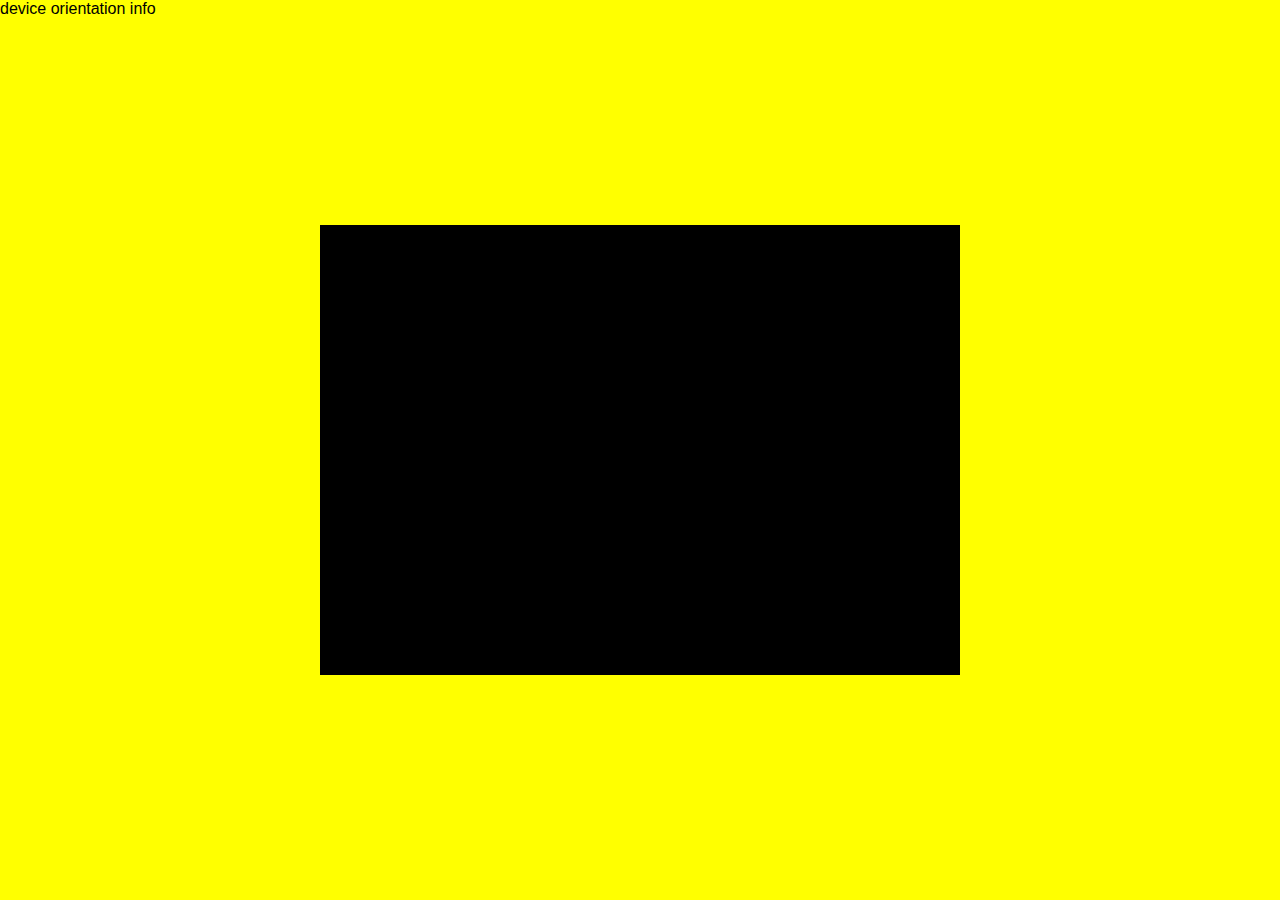
<file: accelerometer/index.html>
<!DOCTYPE html>
<html>
<head>
	<title>Accelerometer Test</title>
	<meta name="viewport" content="width=device-width, initial-scale=1">
	<link rel="stylesheet" media="screen" type="text/css" href="main.css">
</head>
<body>

<div id="fun">
	<div id="info">device orientation info<span id="orientation"></span></div>
	<div id="shape" class="round"></div>
</div>
<script src="jquery-1.10.1.min.js"></script>
<script src="init.js"></script>
</body>
</html>
</file>
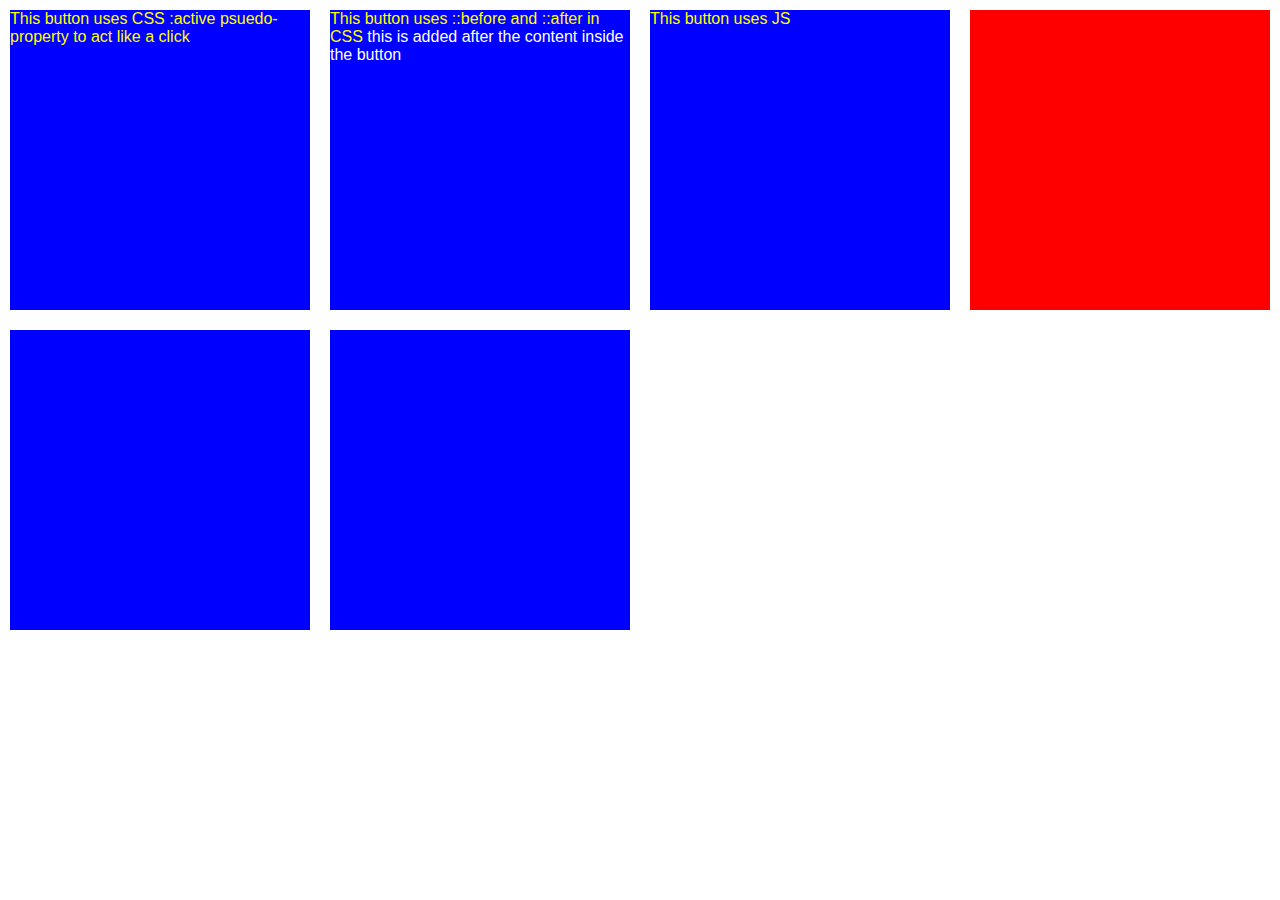
<file: exercise-charrette/index.html>
<!DOCTYPE html>
<html>

<head>
    <title>50 Results Charrette</title>
    <meta charset="utf-8" />
    <link rel="stylesheet" href="assets/main.css" type="text/css" />

    <!-- jquery -->
    <script src="https://code.jquery.com/jquery-1.10.2.js"></script>
    <script src="assets/script.js"></script>

</head>

<body>
  <div class="container">
    <!-- item 1 -->
    <div class="item" id="button-1">
      This button uses CSS :active psuedo-property to act like a click
    </div>
    <!-- item 2 -->
    <div class="item" id="button-2">
      This button uses ::before and ::after in CSS
    </div>
    <!-- item 3 -->
    <div class="item" id="button-3">
      This button uses JS
    </div>
    <!-- item 4 -->
    <div class="item" id="button-4">
    </div>
    <!-- item 5 -->
    <div class="item" id="button-5">
    </div>

    <!-- item 6 -->
    <div class="item" id="button-6">
    </div>
    
  </div>
</body>
</html>
</file>
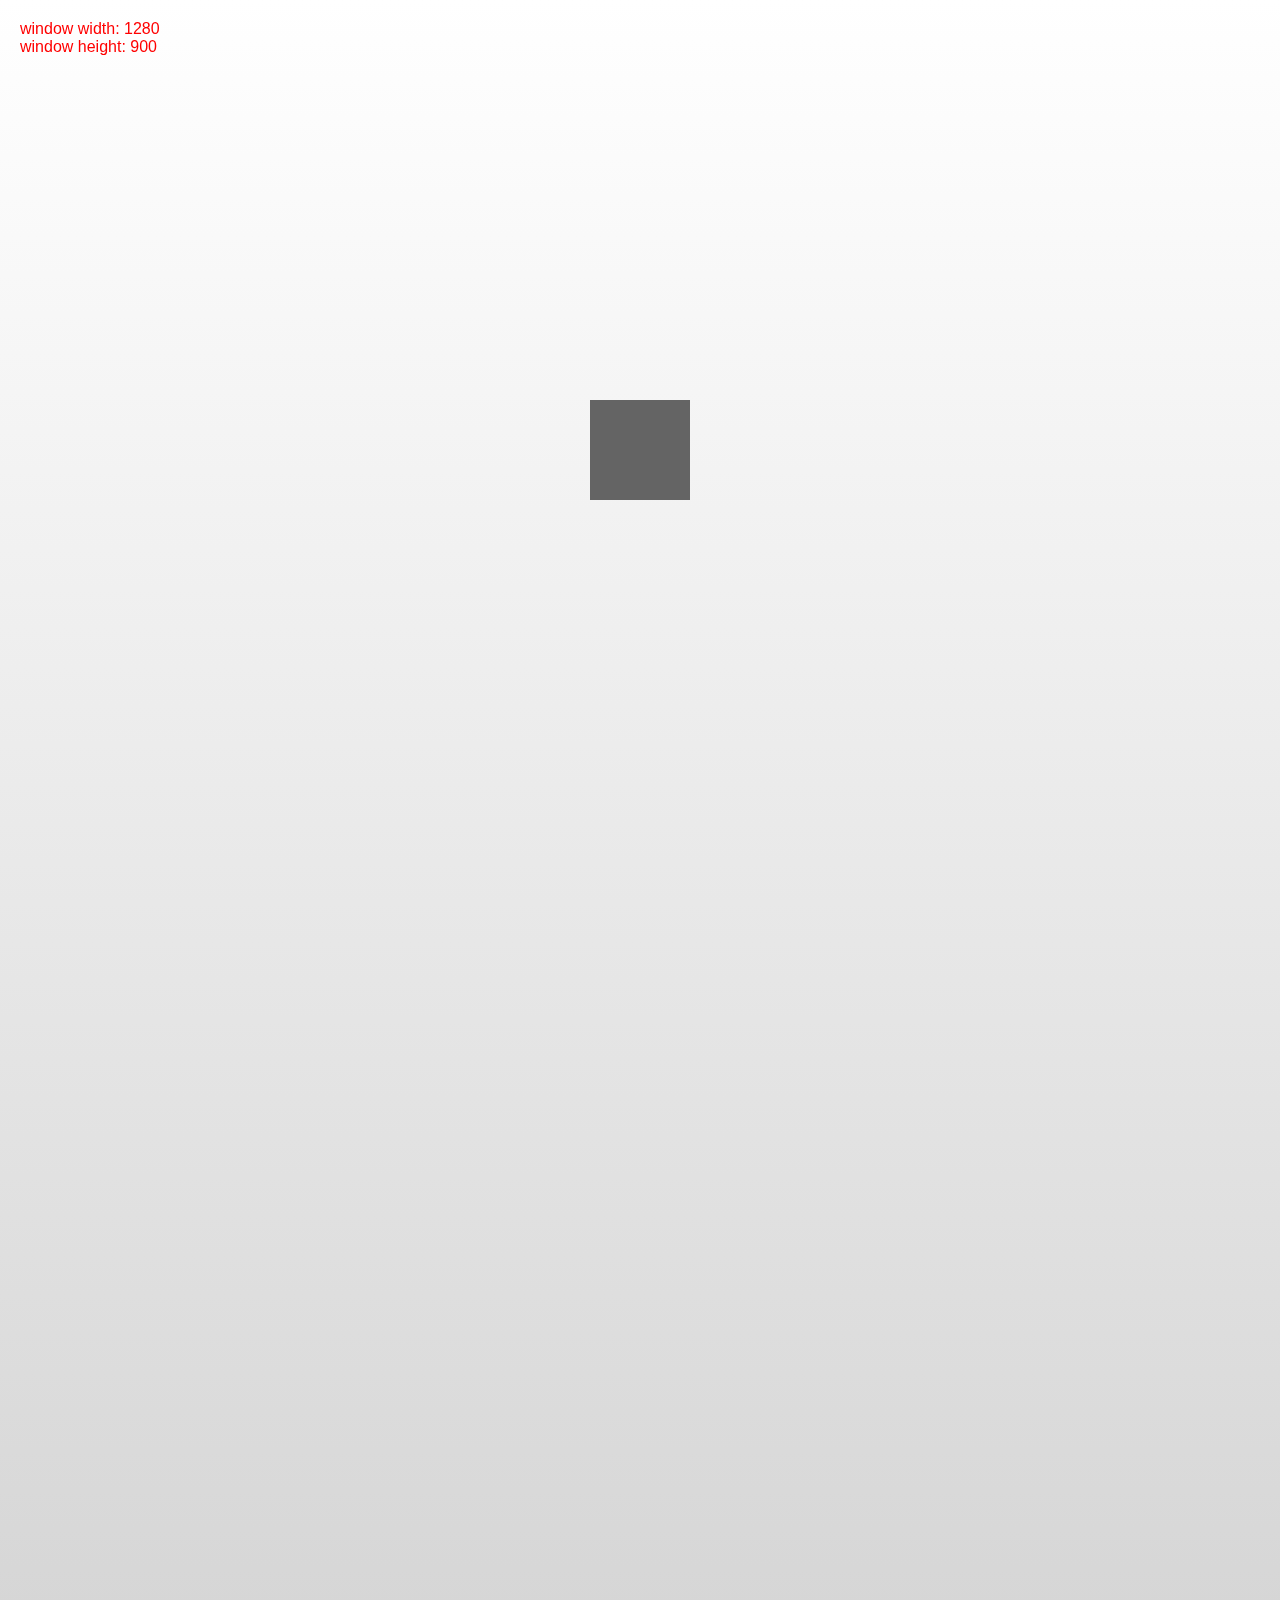
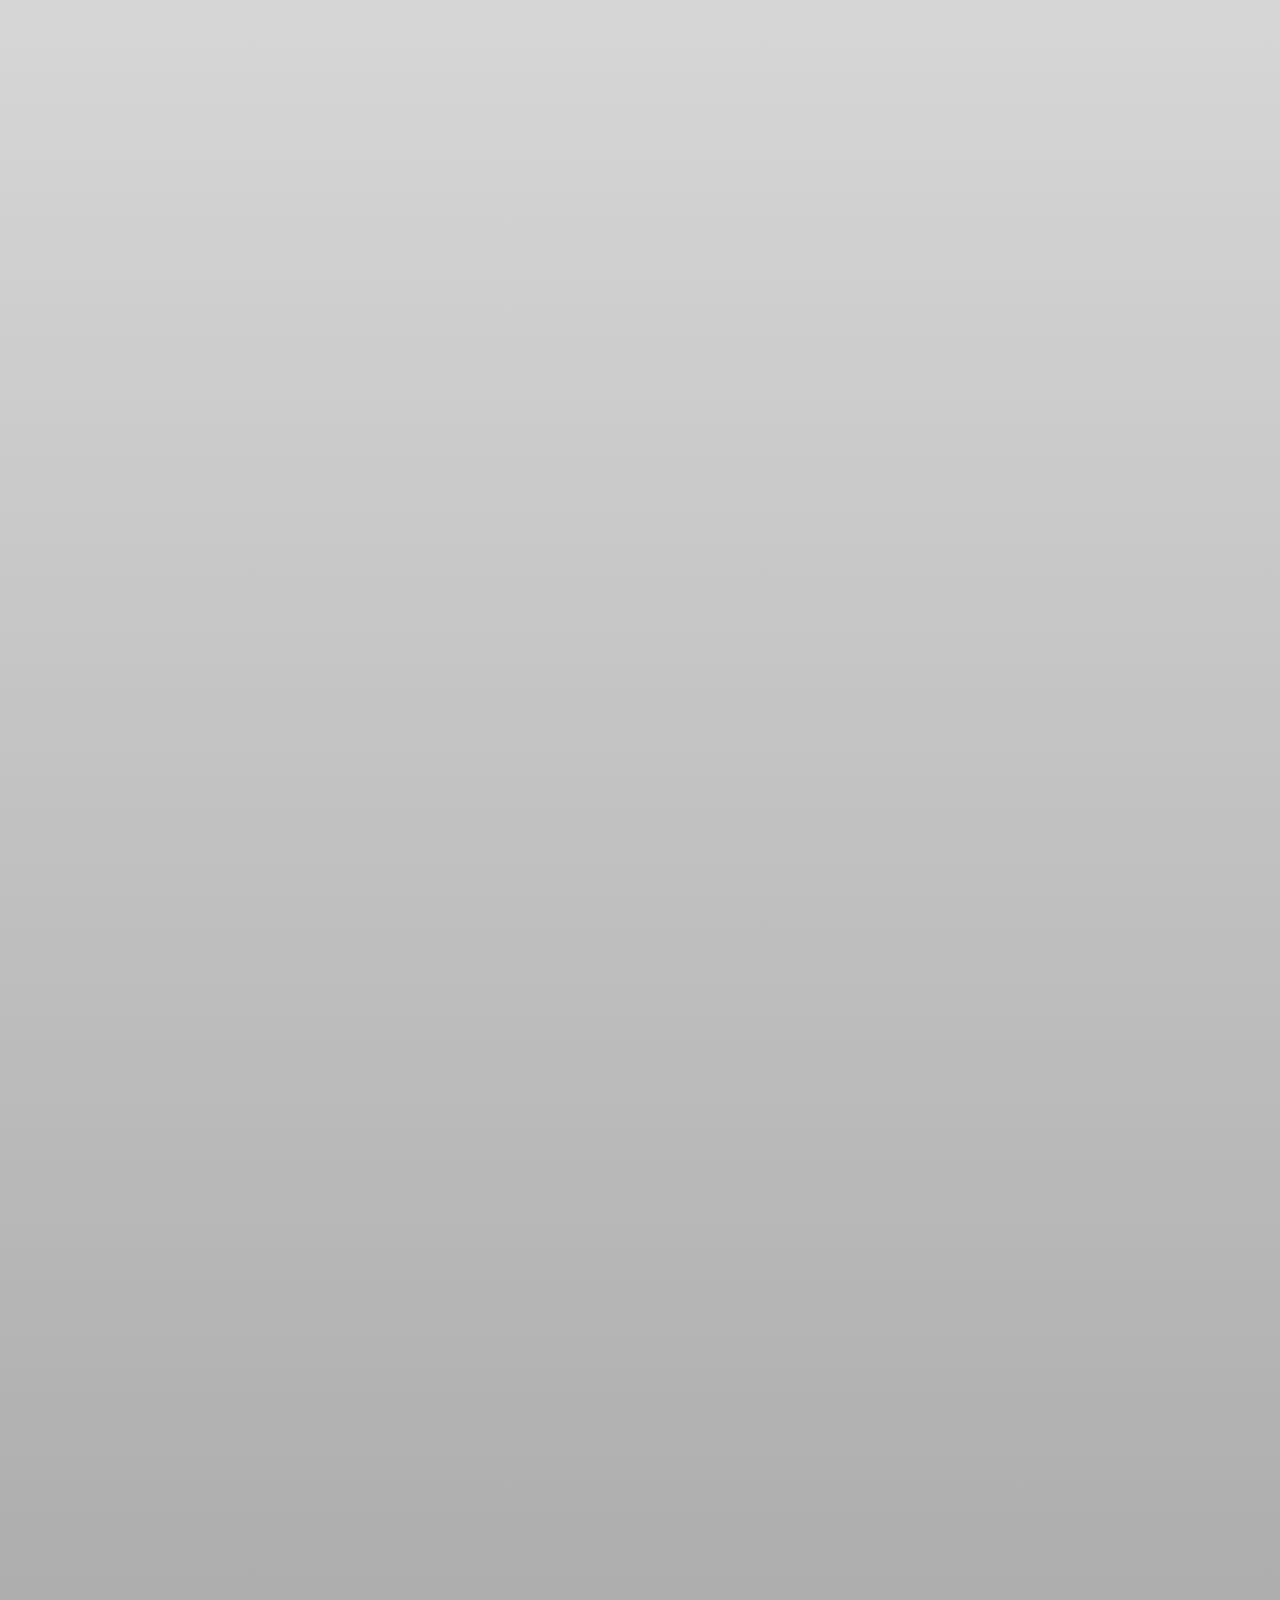
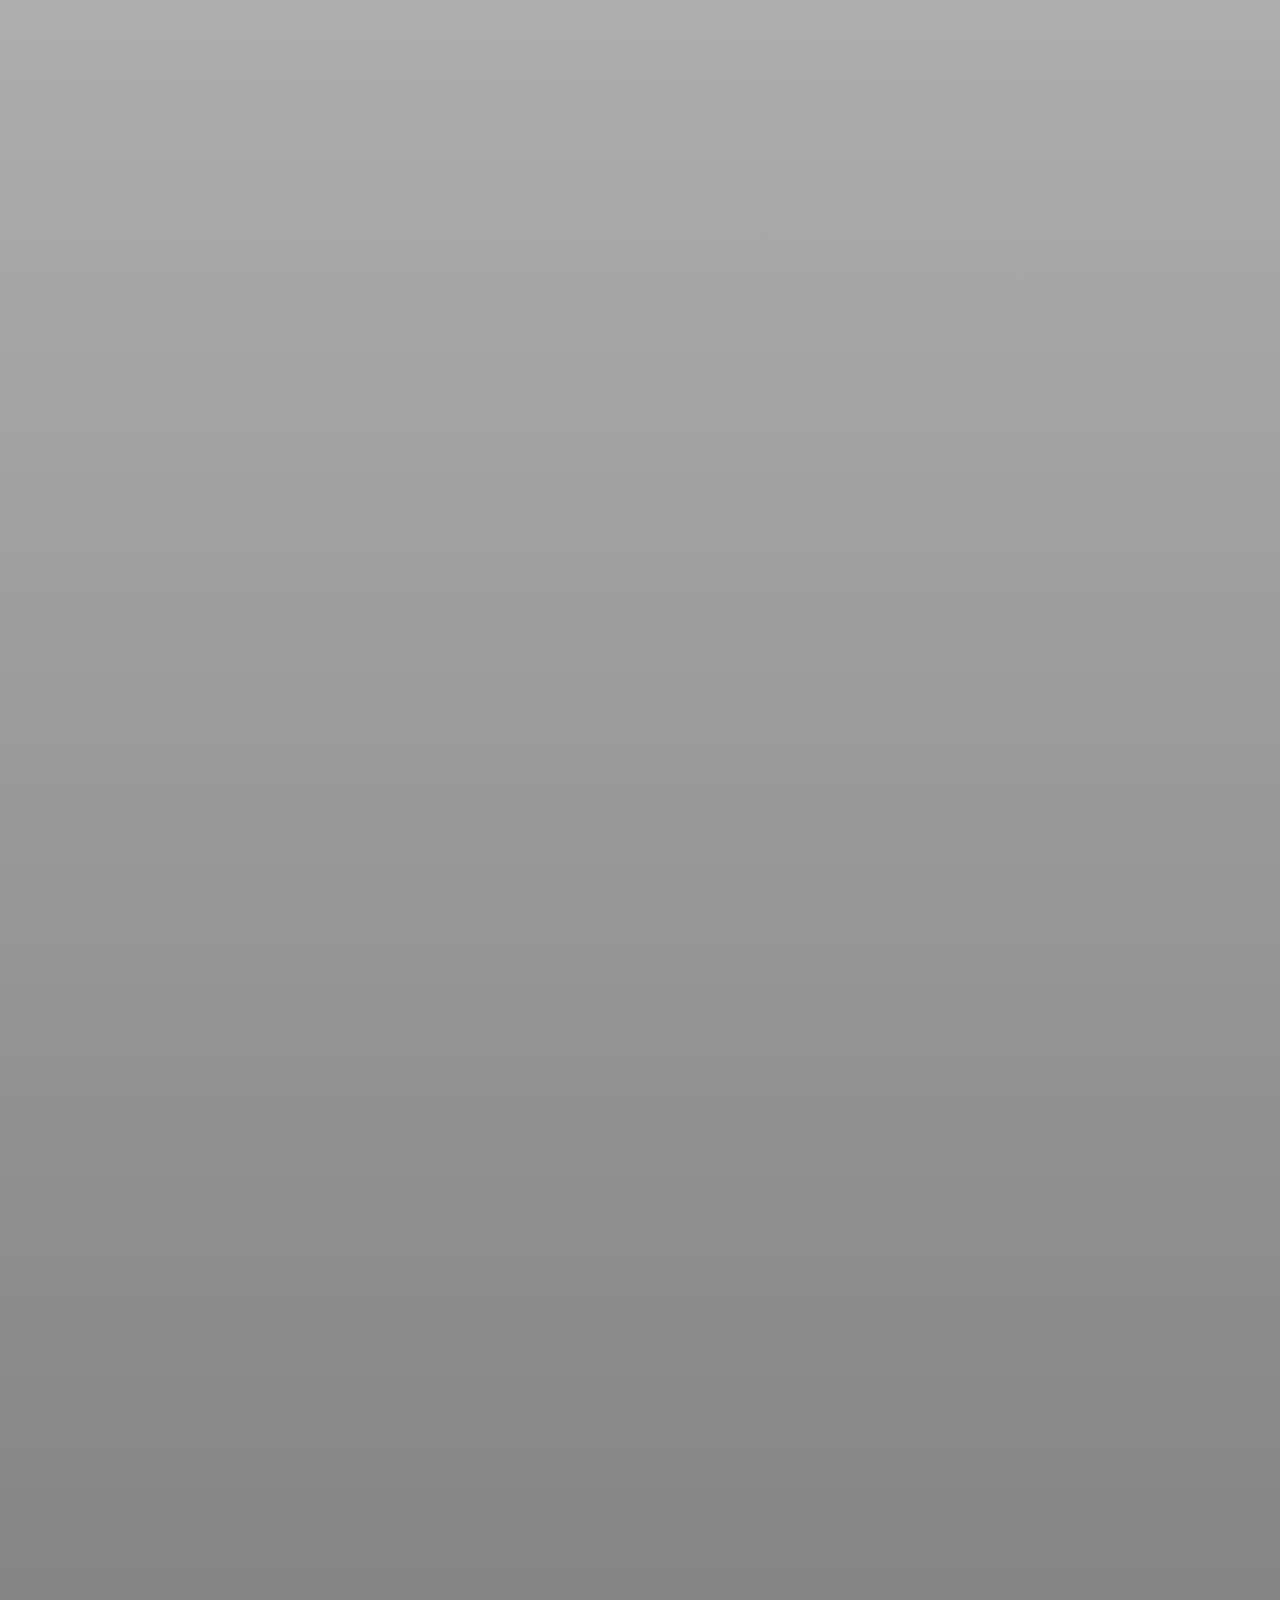
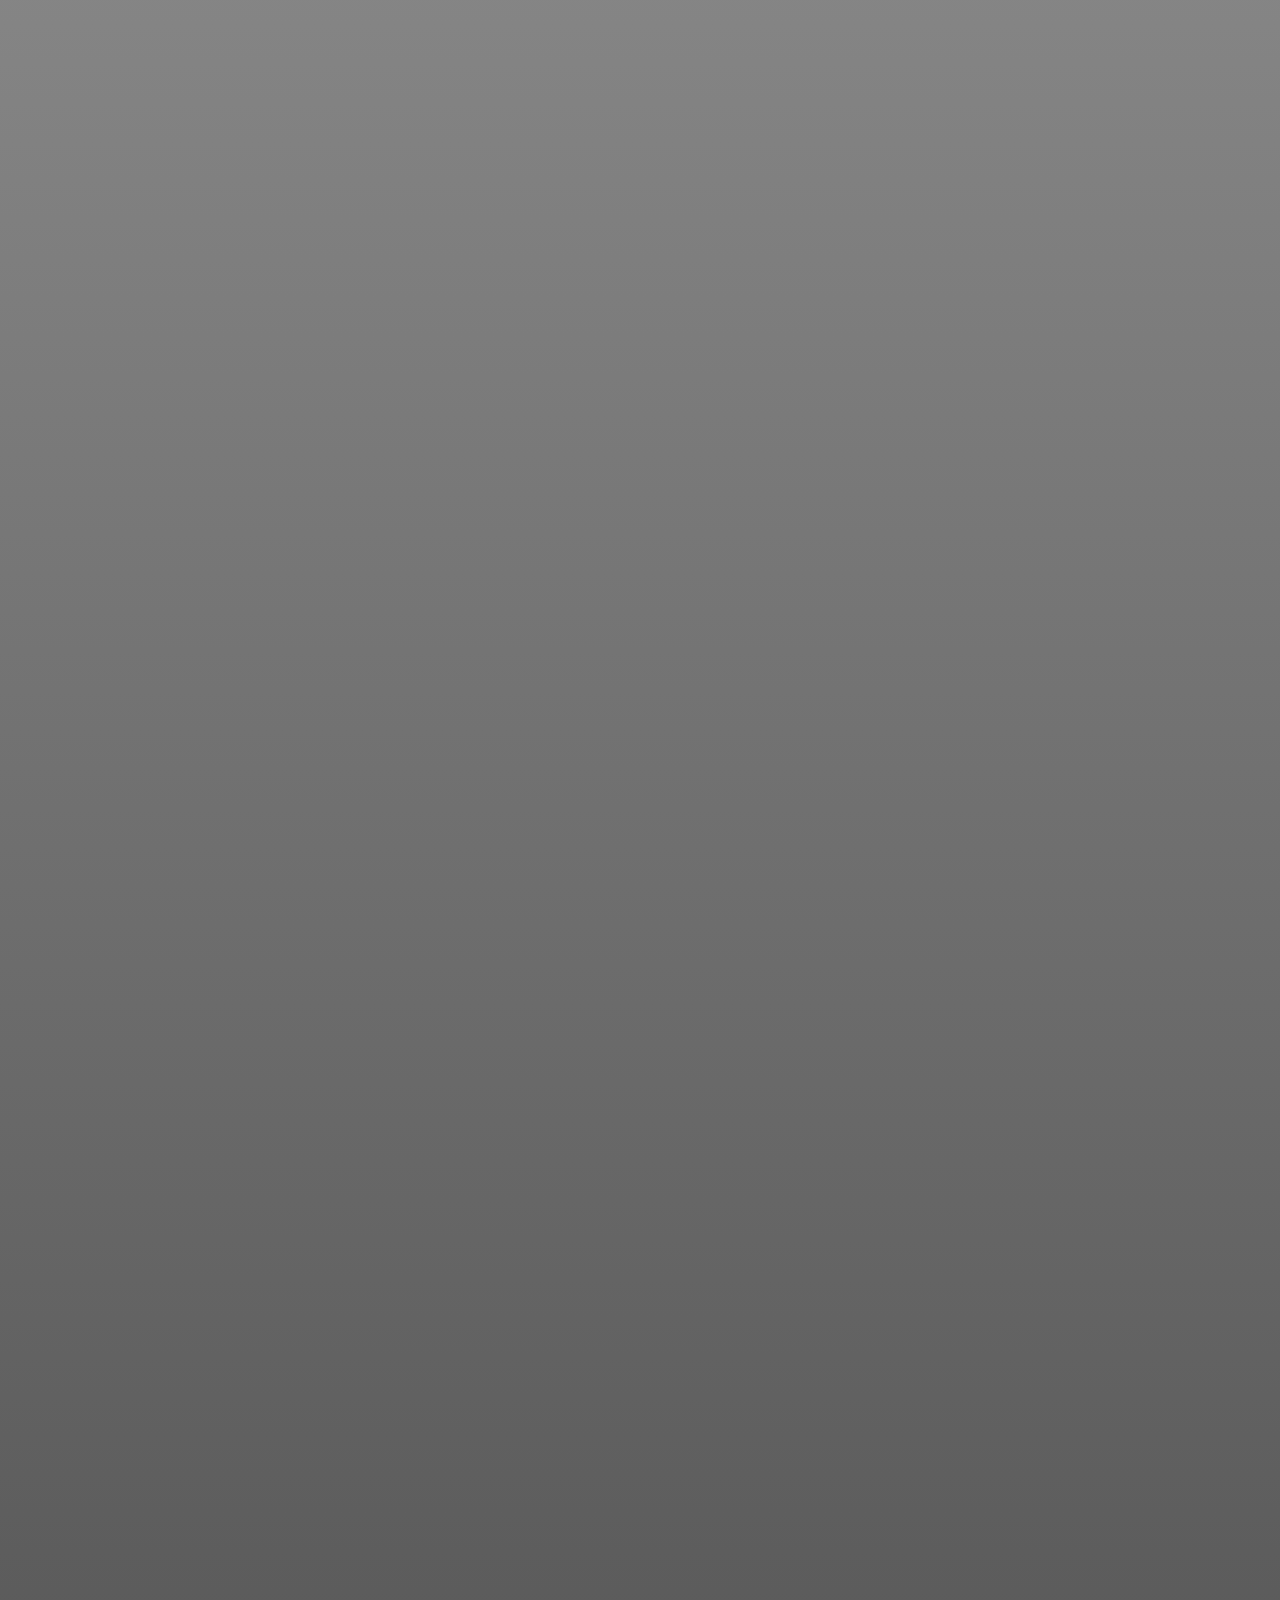
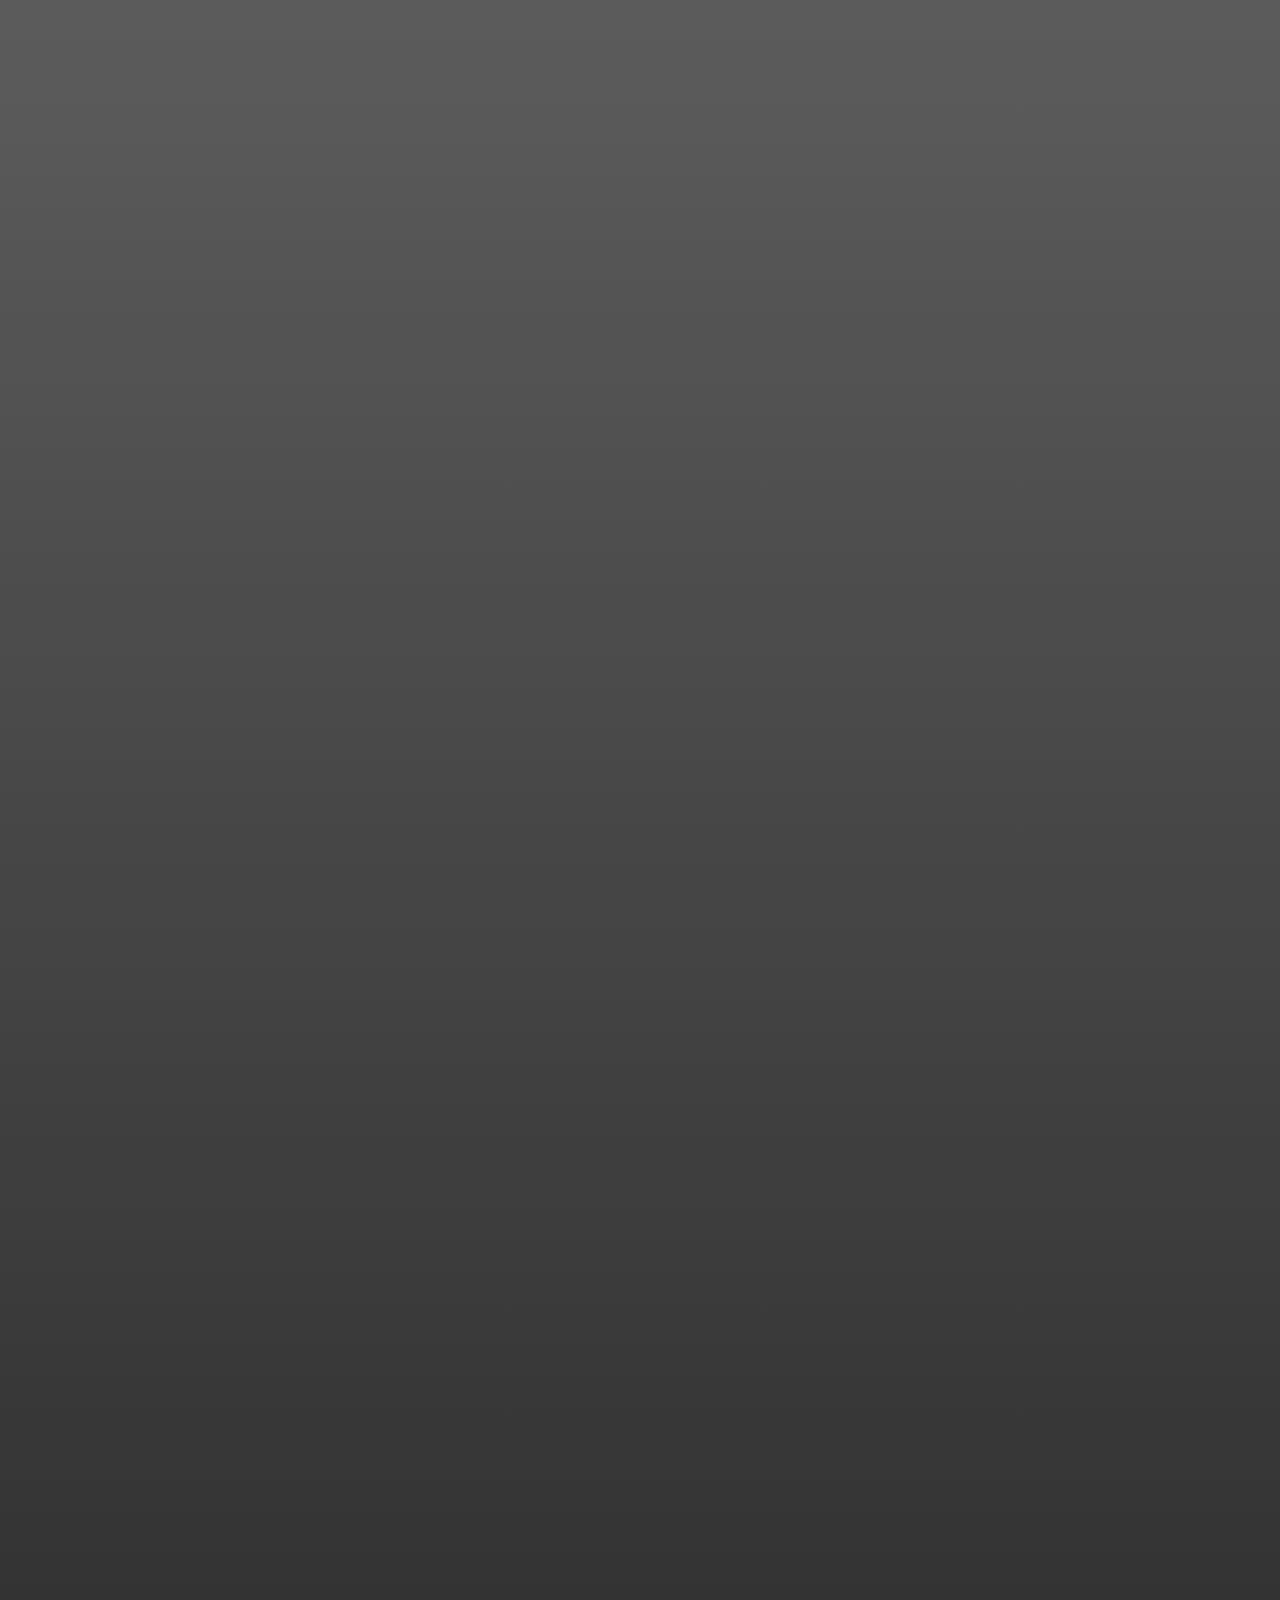
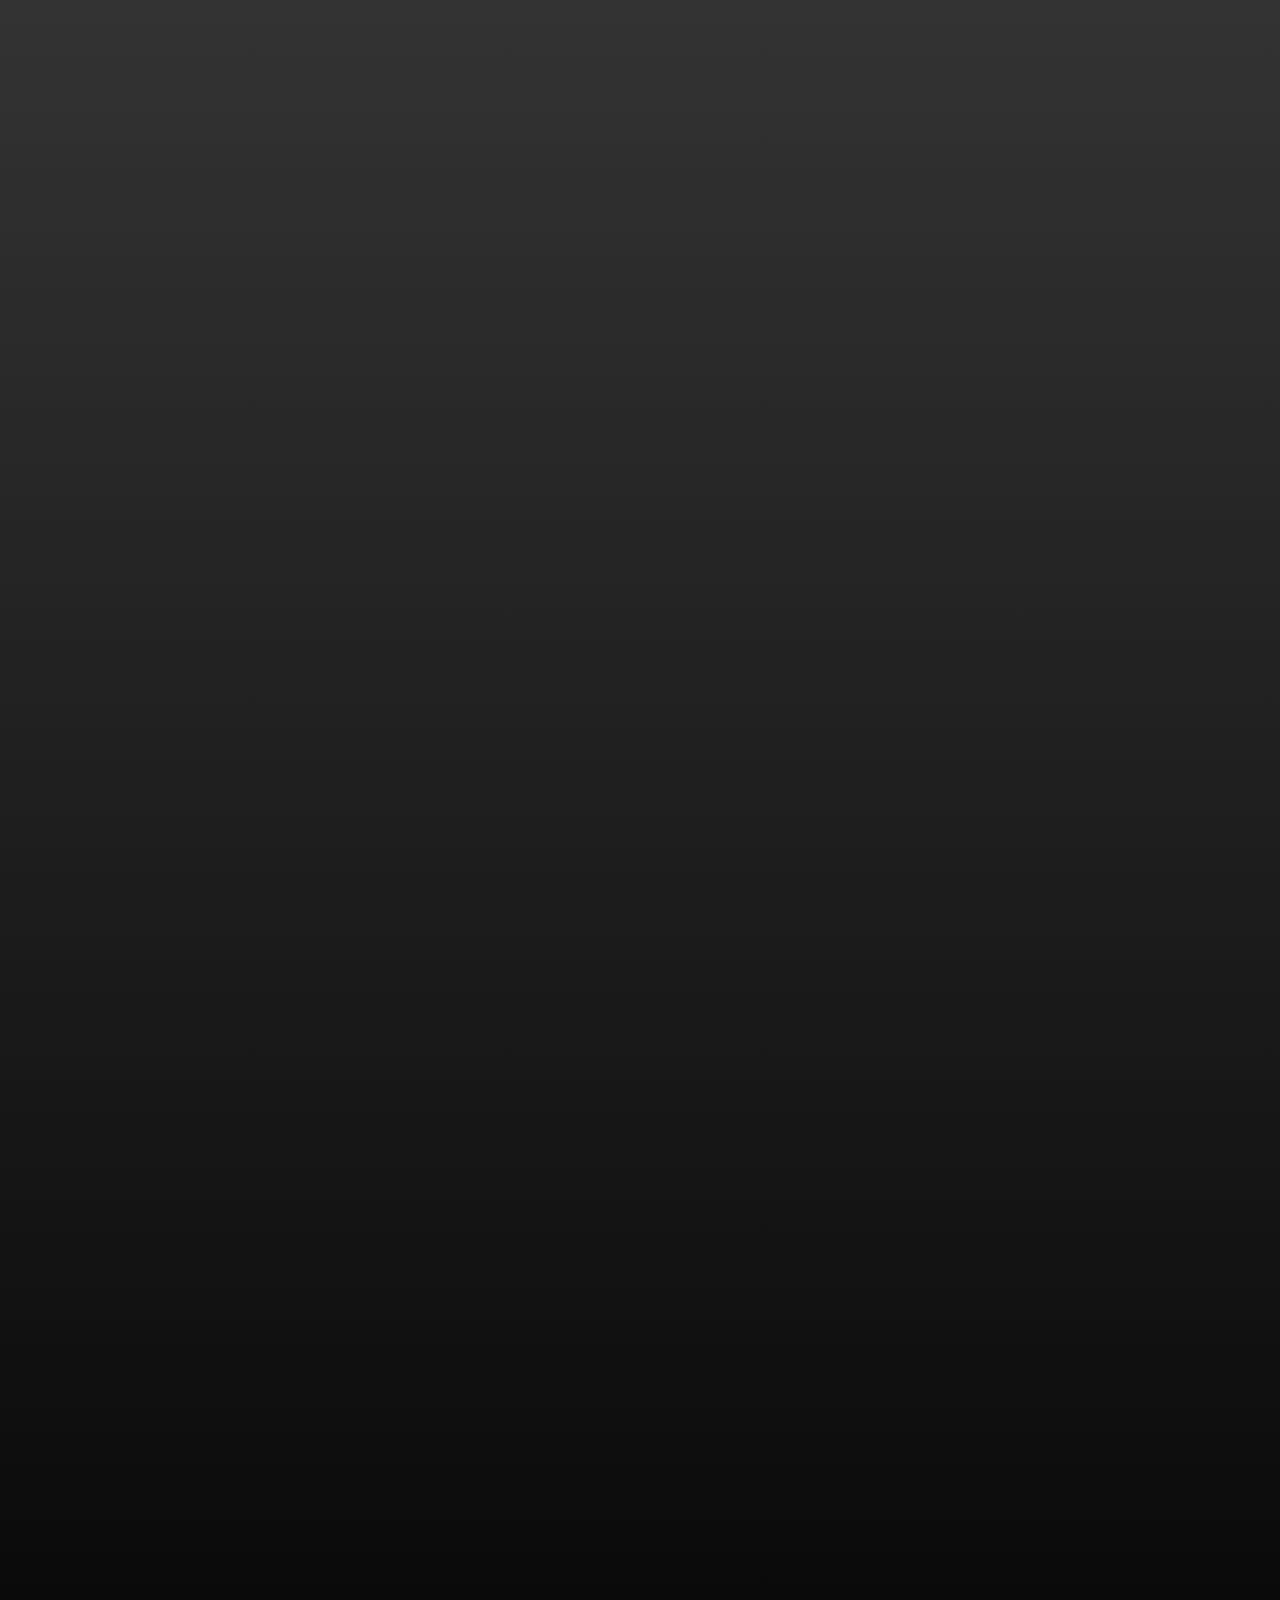
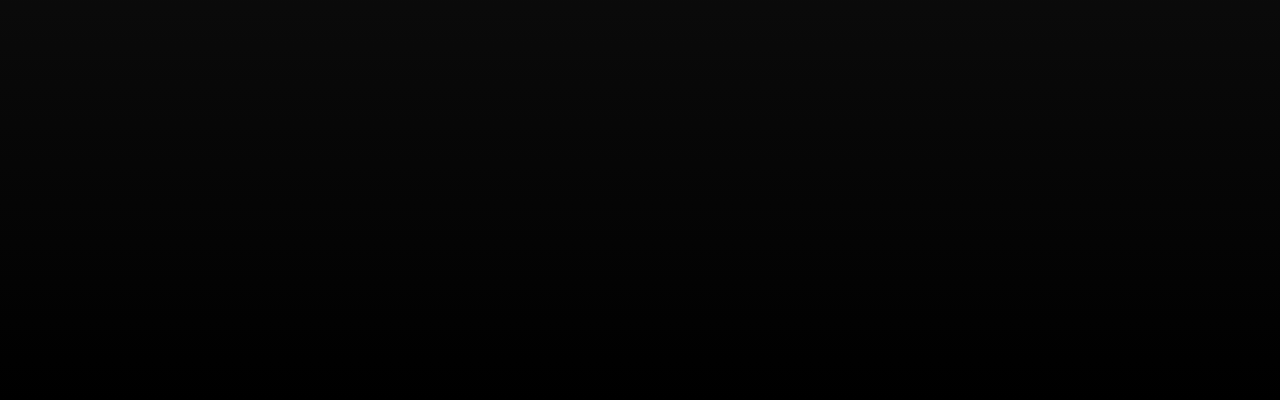
<file: jquery-events/index.html>
<!DOCTYPE html>
<html>

<head>
    <title>JQuery Events Demo</title>
    <meta charset="utf-8" />
    <link rel="stylesheet" href="assets/main.css" type="text/css" />

    <!-- jquery -->
    <script src="https://code.jquery.com/jquery-1.10.2.js"></script>
    <script src="assets/script.js"></script>

</head>

<body>
  <div class="container">
    <div id="values">
        <div id="scroll-pos"></div>
        <div id="mouse-pos"></div>
        <div id="window-size"></div>
    </div>
    <div id="element">
    </div>
  </div>
</body>
</html>
</file>
<file: accelerometer/main.css>
* { margin: 0px; padding: 0px; }

#fun {
	height: 100vh;
	width: 100vw;
	background: yellow;
}

#shape {
	width: 50vw;
	height: 50vh;
	position: absolute;
	top: 25vh;
	left: 25vw;
	background: black;
}

.round {
	border-radius: 0px;
}

#info {
	font-family: helvetica, arial, sans-serif;
	font-size: 16px;
}
</file>
<file: exercise-charrette/assets/main.css>
/* reset padding and margins */

* {
	margin: 0px;
	padding: 0px;
}

body {
	font-family: helvetica, arial, sans-serif;
}

/* container */

.container {
	position: relative;
}

/* items */

.item {
	height: 300px;
	width: 300px;
	background: blue;
	color: yellow;

	margin: 10px;

	/* comment out 'float: left;' to have items stack in a single column */
	float: left; 

	/* uncomment this to get CSS transitions (conflicts with jQuery) */
	/*transition: all 500ms ease;*/
}

/* example buttons */

#button-1:hover {
	transform: rotate(90deg) scale(1.5);
	opacity: .3;
}

#button-1:active {
	background: pink;
	opacity: 1;
}

/* example buttons */

#button-2::after {
	content: 'this is added after the content inside the button';
	color: white;
}


#button-2:hover::after {
	content: 'this text changes on hover';
	color: red;
}

/* button 4 */

#button-4 {
	background: red;
}

#button-4:hover {
	background: grey;
}

#button-4:active {
	background: yellow;
	transform: rotateZ(45deg) scale(.5);
	border-radius: 300px;
}

#button-6:hover {
	transform: rotate(120deg) scale(2);
	background: red;
	opacity: 1;
	mix-blend-mode: screen;
}
</file>
<file: jquery-events/assets/main.css>
/* reset padding and margins */

* {
	margin: 0px;
	padding: 0px;
}

body {
	font-family: helvetica, arial, sans-serif;
}

/* container */

.container {
	height: 10000px;
	position: relative;
    background: linear-gradient(white, black); 
}

#values {
	position: fixed;
	top: 20px;
	left: 20px;
	color: red;
}

#element {
	position: fixed;
	top: calc(50% - 50px);
	left: calc(50% - 50px);
	height: 100px;
	width: 100px;
	background: rgba(100,100,100,1);
}
</file>
